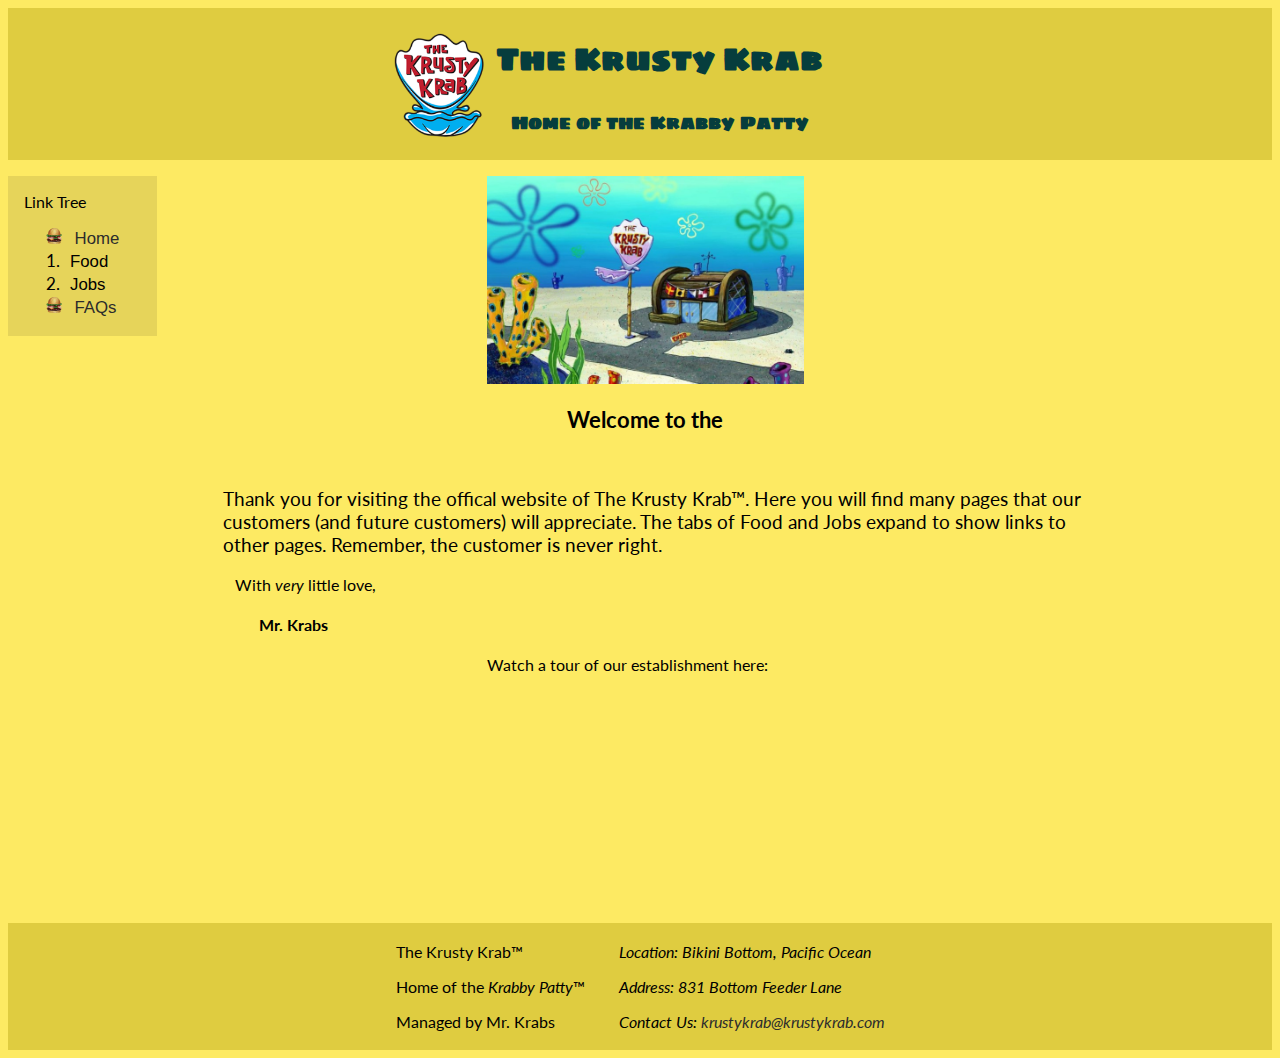
<file: index.html>
<!DOCTYPE html>
<html lang = "en">
    <head>
        <title>Home</title>
        <meta name="viewport" content="width=device-width, initial-scale=1.0"/>
        <link rel="icon" href="images/logo-32x32.png">
        <link rel="stylesheet" href="styles/screen.css">
        <link rel="stylesheet" href="styles/mobile.css">
        <link rel="preconnect" href="https://fonts.gstatic.com">
        <link href="https://fonts.googleapis.com/css2?family=Lato&family=Sigmar+One&display=swap" rel="stylesheet">
    </head>
    <header>
        <table class = "headerTable">
            <tr>
                <td colspan = "2">
                    <a href="index.html"><img src = "images/logo.png" alt="Company Logo"></a>
                </td>
                <td>
                    <h1>The Krusty Krab</h1>
                    <h3>Home of the Krabby Patty</h3>
                </td>
            </tr>     
        </table>
    </header>
    <body>
        <nav class = "wholeTree"><!-- content found in listExposer.js -->
            <p>Link Tree</p>
            <ol>
                <ul id="NonBurger">
                    <li><button ><a href="index.html">Home</a></button></li>
                </ul>
                <li><button id="foodButton" class="hamborger">Food</button><span id = "foodContent"></span></li>
                <li><button id="jobsButton" class="hamborger">Jobs</button><span id = "jobsContent"></span></li>
                <ul id="NonBurger">
                    <li><button><a href="faqs.html">FAQs</a></button></li>
                </ul>
            </ol>
            
            <script src="js/listExposer.js"></script>
        </nav>
        <figure id="heading">
            <img src ="images/krustyKrab.jpg" id="theKrustyKrab" alt ="An image of the krusty krab">
            <figcaption>
                <h3 class="animateIn">Welcome to the Krusty Krab's Website!</h3>
            </figcaption>
        </figure>
        <article>
            <p id="preForm" style="font-size:larger;">
                Thank you for visiting the offical website of The Krusty Krab&trade;. Here you will find many pages
                that our customers (and future customers) will appreciate. The tabs of Food and Jobs expand to 
                show links to other pages. Remember, the customer is never right. 
            </p>
            <p>&emsp;With <span class = "italic">very</span> little love,<br></p>
            <h4>&emsp;&emsp;&emsp;Mr. Krabs</h4>

            <p style="text-align:center; padding-right:18%;">Watch a tour of our establishment here:</p>
            <iframe id="krustyTour" width="600" height="auto" src="https://www.youtube.com/embed/TN0z8zcADFo?start=6" title="YouTube video player" frameborder="0" allow="accelerometer; autoplay; clipboard-write; encrypted-media; gyroscope; picture-in-picture" allowfullscreen></iframe>
        </article>
        <script src="js/textAnimator.js"></script>
    </body>
    <footer>
        <table id="footerTable"><!-- Content found in footerAdjust.js -->
        </table>
        <script src = "js/footerAdjuster.js"></script>
    </footer>
</html>
</file>
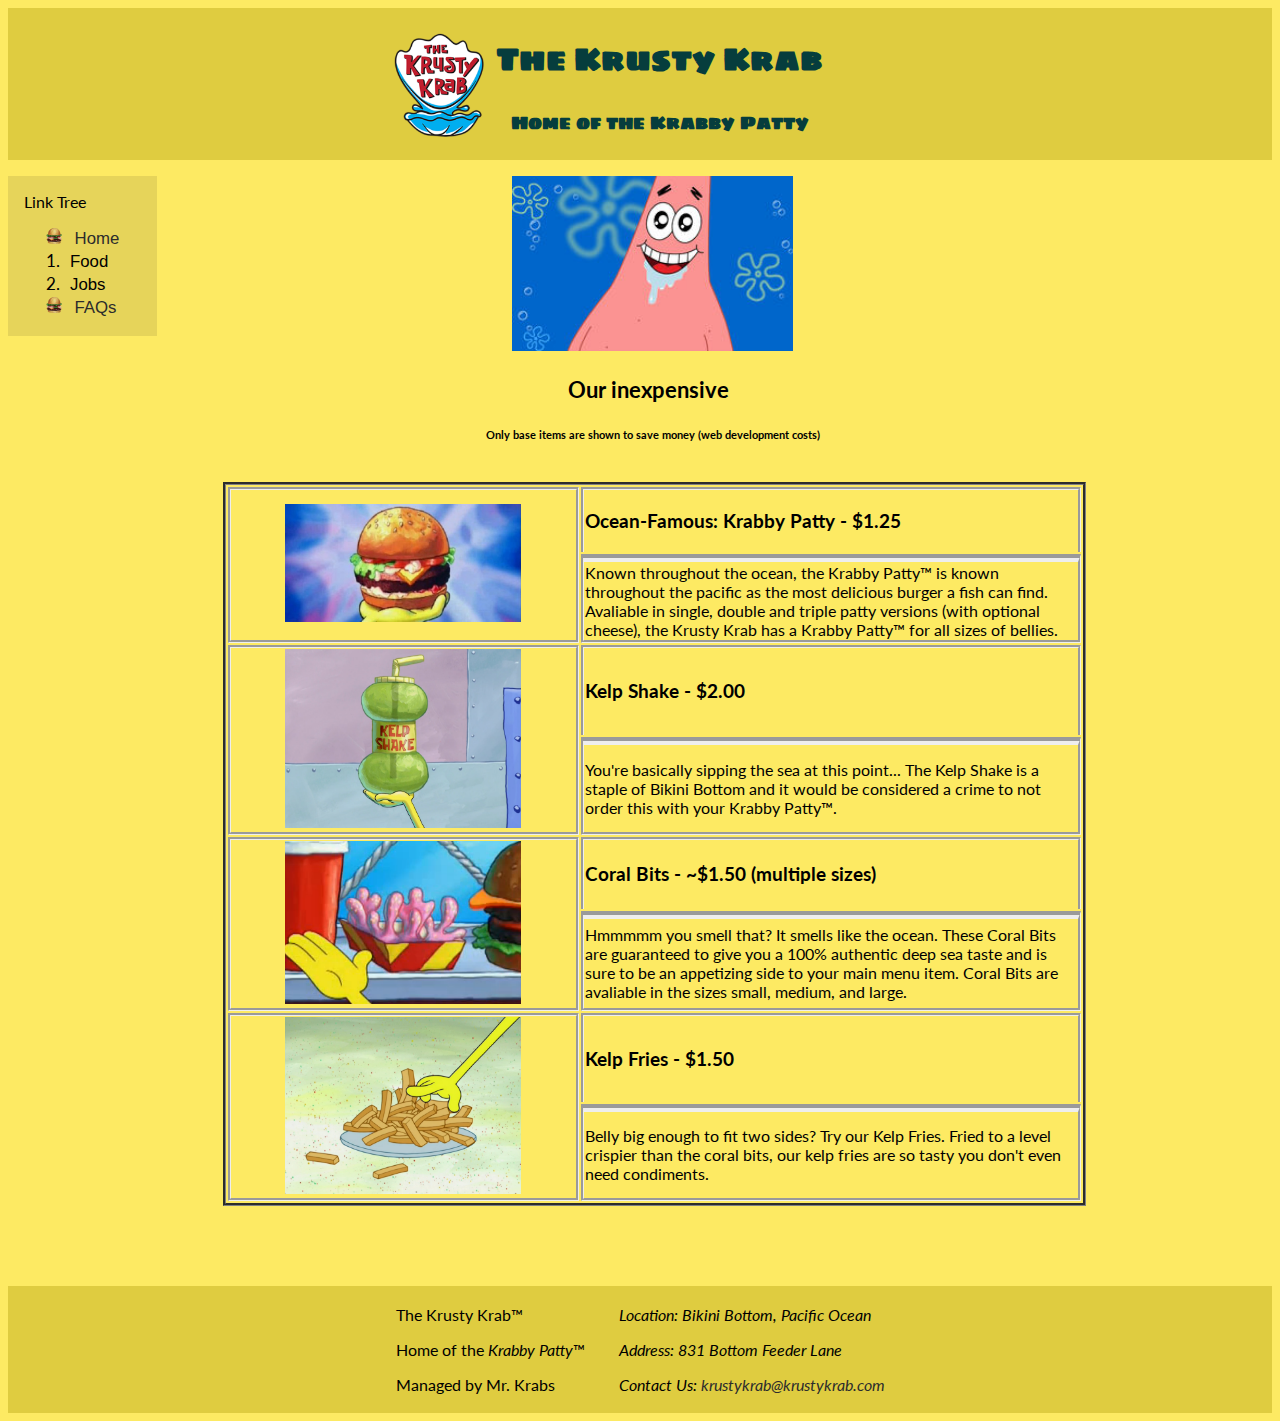
<file: detailedMenu.html>
<!DOCTYPE html>
<html lang = "en">
    <head>
        <title>Detailed Menu</title>
        <meta name="viewport" content="width=device-width, initial-scale=1.0"/>
        <link rel="icon" href="images/logo-32x32.png">
        <link rel="stylesheet" href="styles/screen.css">
        <link rel="stylesheet" href="styles/mobile.css">
        <link rel="preconnect" href="https://fonts.gstatic.com">
        <link href="https://fonts.googleapis.com/css2?family=Lato&family=Sigmar+One&display=swap" rel="stylesheet">
    </head>
    <header>
        <table class = "headerTable">
            <tr>
                <td colspan = "2">
                    <a href="index.html"><img src = "images/logo.png" alt="Company Logo"></a>
                </td>
                <td>
                    <h1>The Krusty Krab</h1>
                    <h3>Home of the Krabby Patty</h3>
                </td>
            </tr>     
        </table>
    </header>
    <body>
        <nav class = "wholeTree"> <!-- content found in listExposer.js -->
            <p>Link Tree</p>
            <ol>
                <ul id="NonBurger">
                    <li><button ><a href="index.html">Home</a></button></li>
                </ul>
                <li><button id="foodButton" class="hamborger">Food</button><span id = "foodContent"></span></li>
                <li><button id="jobsButton" class="hamborger">Jobs</button><span id = "jobsContent"></span></li>
                <ul id="NonBurger">
                    <li><button><a href="faqs.html">FAQs</a></button></li>
                </ul>
            </ol>
            <script src="js/listExposer.js"></script>
        </nav>
        <figure id="heading" id="hired">
            <img src="images/patrickDrooling.jpg" id="annoyedSquidWithSponge" alt="Patrick Drooling Because He's Hungry">
            <figcaption>
                <h2 class="animateIn">Our inexpensive delicious menu:</h2>
                <h6>Only base items are shown to save money (web development costs)</h6>
            </figcaption>
        </figure>
        <article>
            <!-- Borrowed over for reviews as it is already made. the content will change but the
            styling was already made -->
            <table id="reviews">
                <tbody>
                    <tr> <!-- Krabby Patty -->
                        <td class="stars" rowspan="2"><img src ="images/menuItems/krabbyPatty.png" class="menuItem" alt = "Krabby Patty"></td>
                        <td class="user"><h3>Ocean-Famous: Krabby Patty - $1.25</h3></td>
                        <tr>
                            <td class="reviewContent">
                                Known throughout the ocean, the Krabby Patty&trade; is known throughout the pacific as the most delicious burger 
                                a fish can find. Avaliable in single, double and triple patty versions (with optional cheese), the Krusty Krab 
                                has a Krabby Patty&trade; for all sizes of bellies.
                            </td>
                        </tr>
                    </tr>
                    <tr><!-- Shake -->
                        <td class="stars" rowspan="2"><img src ="images/menuItems/kelpShake.png" class="menuItem" alt="A kelp shake"></td>
                        <td class="user"><h3>Kelp Shake - $2.00</h3></td>
                        <tr>
                            <td class = "reviewContent">
                                You're basically sipping the sea at this point... The Kelp Shake is a staple of Bikini Bottom and it would be 
                                considered a crime to not order this with your Krabby Patty&trade;.
                            </td>
                        </tr>
                    </tr>
                    <tr> <!-- Coral Bits -->
                        <td class="stars" rowspan="2"><img src = "images/menuItems/coralBits.png" class="menuItem" alt="Some coral bits"></td>
                        <td class="user"><h3>Coral Bits - ~$1.50 (multiple sizes)</h3></td>
                        <tr>
                            <td class = "reviewContent">
                                Hmmmmm you smell that? It smells like the ocean. These Coral Bits are guaranteed to give you a 100% authentic 
                                deep sea taste and is sure to be an appetizing side to your main menu item. Coral Bits are avaliable in 
                                the sizes small, medium, and large.
                            </td>
                        </tr>
                    </tr>
                    <tr> <!-- Kelp Fries -->
                        <td class="stars" rowspan="2"><img src="images/menuItems/kelpFries.png" class="menuItem" alt="Kelp Fries"></td>
                        <td class="user"><h3>Kelp Fries - $1.50 </h3></td>
                        
                        <tr>
                            <td class="reviewContent">
                                Belly big enough to fit two sides? Try our Kelp Fries. Fried to a level crispier than the coral bits, our kelp fries 
                                are so tasty you don't even need condiments.
                            </td>
                        </tr>
                    </tr>                                        
                    
                </tbody>
            </table>
        </article>
        <script src="js/textAnimator.js"></script>
    </body>
    <footer>
        <table id="footerTable"><!-- Content found in footerAdjust.js -->
        </table>
        <script src = "js/footerAdjuster.js"></script>
    </footer>
</html>
</file>
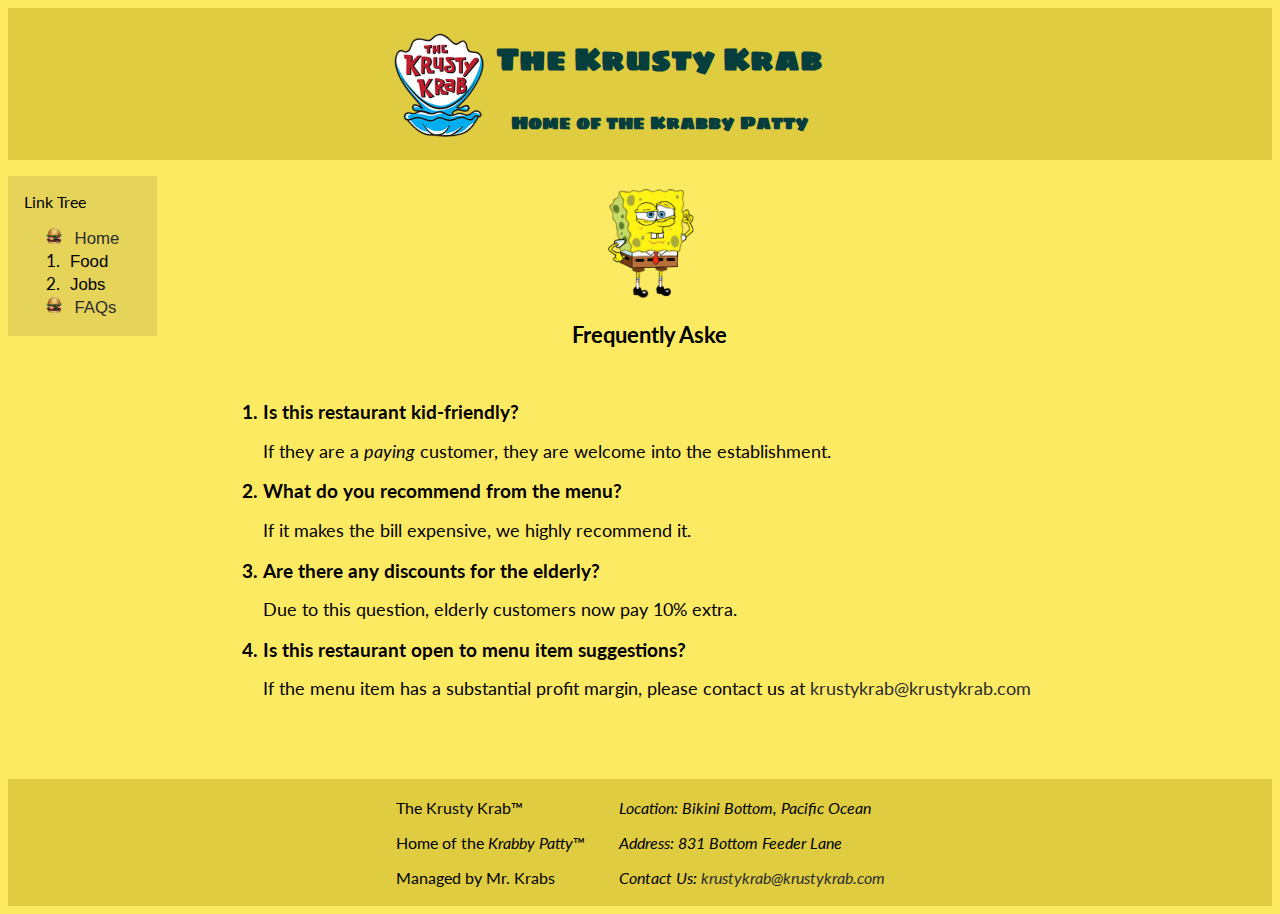
<file: faqs.html>
<!DOCTYPE html>
<html lang = "en">
    <head>
        <title>FAQs</title>
        <meta name="viewport" content="width=device-width, initial-scale=1.0"/>
        <link rel="icon" href="images/logo-32x32.png">
        <link rel="stylesheet" href="styles/screen.css">
        <link rel="stylesheet" href="styles/mobile.css">
        <link rel="preconnect" href="https://fonts.gstatic.com">
        <link href="https://fonts.googleapis.com/css2?family=Lato&family=Sigmar+One&display=swap" rel="stylesheet">
    </head>
    <header>
        <table class = "headerTable">
            <tr>
                <td colspan = "2">
                    <a href="index.html"><img src = "images/logo.png" alt="Company Logo"></a>
                </td>
                <td>
                    <h1>The Krusty Krab</h1>
                    <h3>Home of the Krabby Patty</h3>
                </td>
            </tr>     
        </table>
    </header>
    <body>
        <nav class = "wholeTree"><!-- content found in listExposer.js -->
            <p>Link Tree</p>
            <ol>
                <ul id="NonBurger">
                    <li><button ><a href="index.html">Home</a></button></li>
                </ul>
                <li><button id="foodButton" class="hamborger">Food</button><span id = "foodContent"></span></li>
                <li><button id="jobsButton" class="hamborger">Jobs</button><span id = "jobsContent"></span></li>
                <ul id="NonBurger">
                    <li><button><a href="faqs.html">FAQs</a></button></li>
                </ul>
            </ol>
            <script src="js/listExposer.js"></script>
        </nav>
        <figure id="heading">
                <img src="images/confusedSponge.png" id="confused" alt="Confused Spongebob"
                style="margin-top:-4%;"
                >
                <figcaption>
                    <h2 class="animateIn" style="margin-top:-1%;">Frequently Asked Questions:</h2>
                </figcaption>
            </figure>
        <article>
            
            <ol>
                <li class="question">Is this restaurant kid-friendly?</li>
                <p class="answer">If they are a <span class="italic">paying</span> customer, they are welcome into the establishment.</p>
                <li class="question">What do you recommend from the menu?</li>
                <p class="answer">If it makes the bill expensive, we highly recommend it.</p>
                <li class="question">Are there any discounts for the elderly?</li>
                <p class="answer">Due to this question, elderly customers now pay 10% extra. </p>
                <li class="question">Is this restaurant open to menu item suggestions?</li>
                <p class = "answer">If the menu item has a substantial profit margin, please contact us at 
                    <a href=\"mailto: scottgb04@outlook.com\">krustykrab@krustykrab.com</a>
                </p>
            </ol>
        </article>
        <script src="js/textAnimator.js"></script>
    </body>
    <footer>
        <table id="footerTable"><!-- Content found in footerAdjust.js -->
        </table>
        <script src = "js/footerAdjuster.js"></script>
    </footer>
</html>
</file>
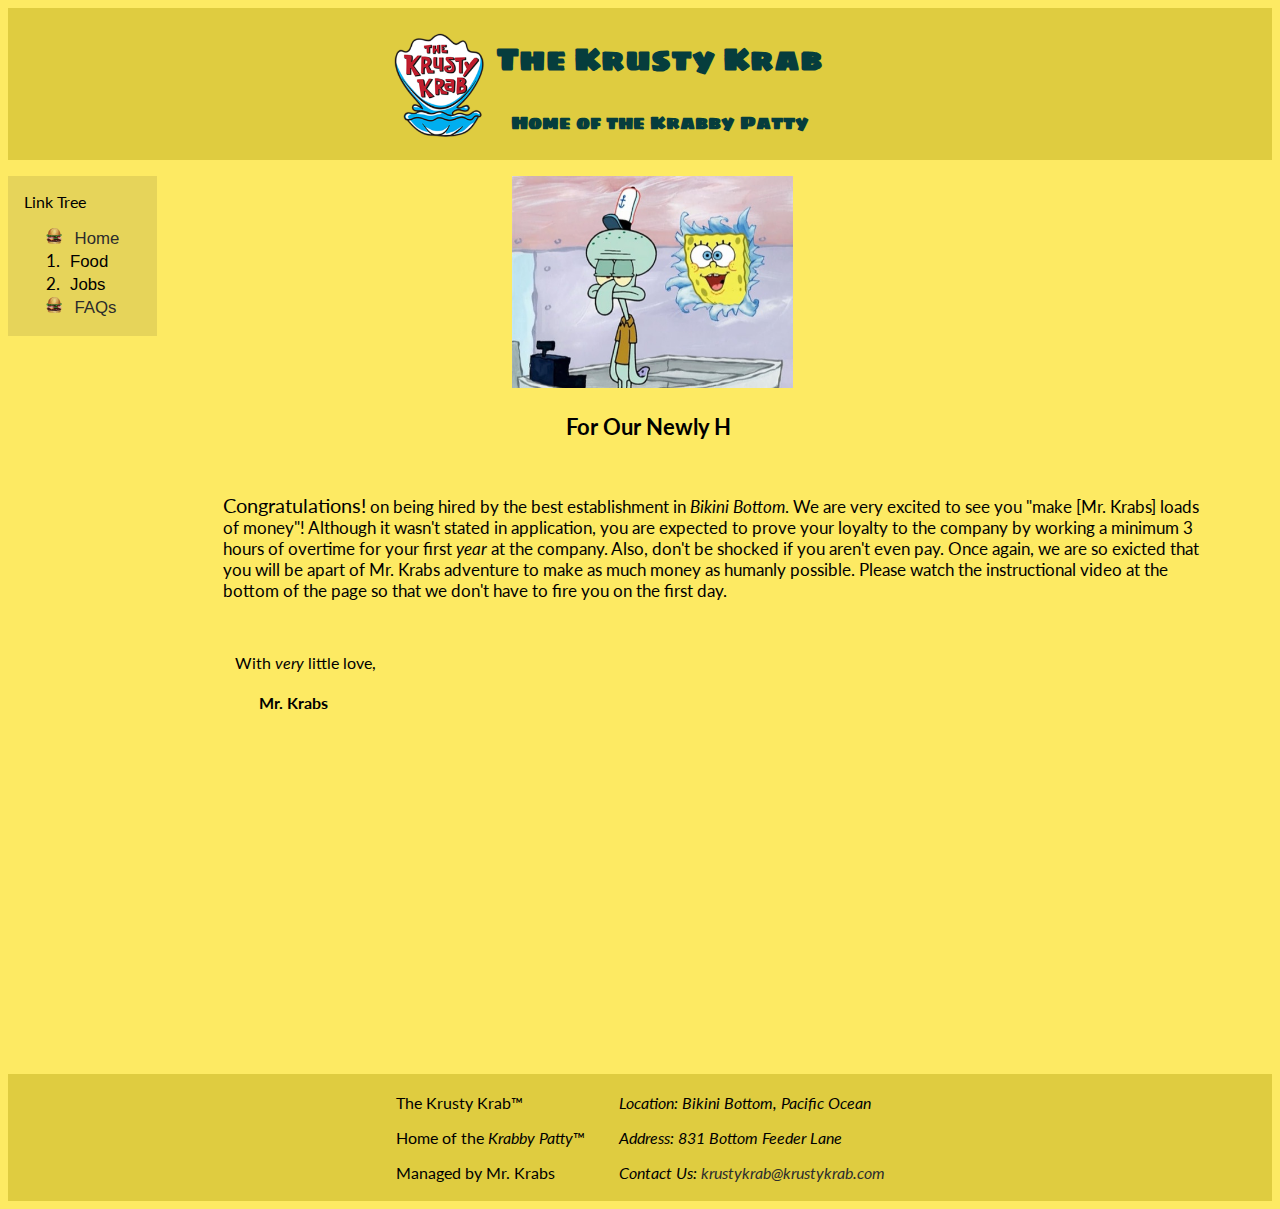
<file: hired.html>
<!DOCTYPE html>
<html lang = "en">
    <head>
        <title>Hired</title>
        <meta name="viewport" content="width=device-width, initial-scale=1.0"/>
        <link rel="icon" href="images/logo-32x32.png">
        <link rel="stylesheet" href="styles/screen.css">
        <link rel="stylesheet" href="styles/mobile.css">
        <link rel="preconnect" href="https://fonts.gstatic.com">
        <link href="https://fonts.googleapis.com/css2?family=Lato&family=Sigmar+One&display=swap" rel="stylesheet">
    </head>
    <header>
        <table class = "headerTable">
            <tr>
                <td colspan = "2">
                    <a href="index.html"><img src = "images/logo.png" alt="Company Logo"></a>
                </td>
                <td>
                    <h1>The Krusty Krab</h1>
                    <h3>Home of the Krabby Patty</h3>
                </td>
            </tr>     
        </table>
    </header>
    <body>
        <nav class = "wholeTree"><!-- content found in listExposer.js -->
            <p>Link Tree</p>
            <ol>
                <ul id="NonBurger">
                    <li><button ><a href="index.html">Home</a></button></li>
                </ul>
                <li><button id="foodButton" class="hamborger">Food</button><span id = "foodContent"></span></li>
                <li><button id="jobsButton" class="hamborger">Jobs</button><span id = "jobsContent"></span></li>
                <ul id="NonBurger">
                    <li><button><a href="faqs.html">FAQs</a></button></li>
                </ul>
            </ol>
            <script src="js/listExposer.js"></script>
        </nav>
        <figure id="heading" id=>
                <img src="images/forTheHired.jpg" id="annoyedSquidWithSponge" alt="Our happy employees">
                <figcaption>
                    <h2 class="animateIn">For Our Newly Hired Employees:</h2>
                </figcaption>
        </figure>
        <article>
            
            <p style="font-size:17px;">
                <span class="pix20">Congratulations!</span> on being hired by the best establishment in 
                <span class="italic">Bikini Bottom</span>. We are very excited to see you "make [Mr. Krabs] 
                loads of money"! Although it wasn't stated in application, you are expected to prove your loyalty
                to the company by working a minimum 3 hours of overtime for your first <span class="italic">
                    year
                </span>
                at the company. Also, don't be shocked if you aren't even pay. Once again, we are so exicted that 
                you will be apart of Mr. Krabs adventure to make as much money as humanly possible. Please watch
                the instructional video at the bottom of the page so that we don't have to fire you on the first day.
            </p>
            <br>
            <p>&emsp;With <span class = "italic">very</span> little love,<br></p>
            <h4>&emsp;&emsp;&emsp;Mr. Krabs</h4>

            <br><br><br>
            <div id="instructional">
                <iframe style="padding-left:3.5%;"width="360" height="200" src="https://www.youtube.com/embed/Pblb2_mTfvI" title="YouTube video player" frameborder="0" allow="accelerometer; autoplay; clipboard-write; encrypted-media; gyroscope; picture-in-picture" allowfullscreen></iframe>
            </div>
        </article>
        <script src="js/textAnimator.js"></script>
    </body>
    <footer>
        <table id="footerTable"><!-- Content found in footerAdjust.js -->
        </table>
        <script src = "js/footerAdjuster.js"></script>
    </footer>
</html>
</file>
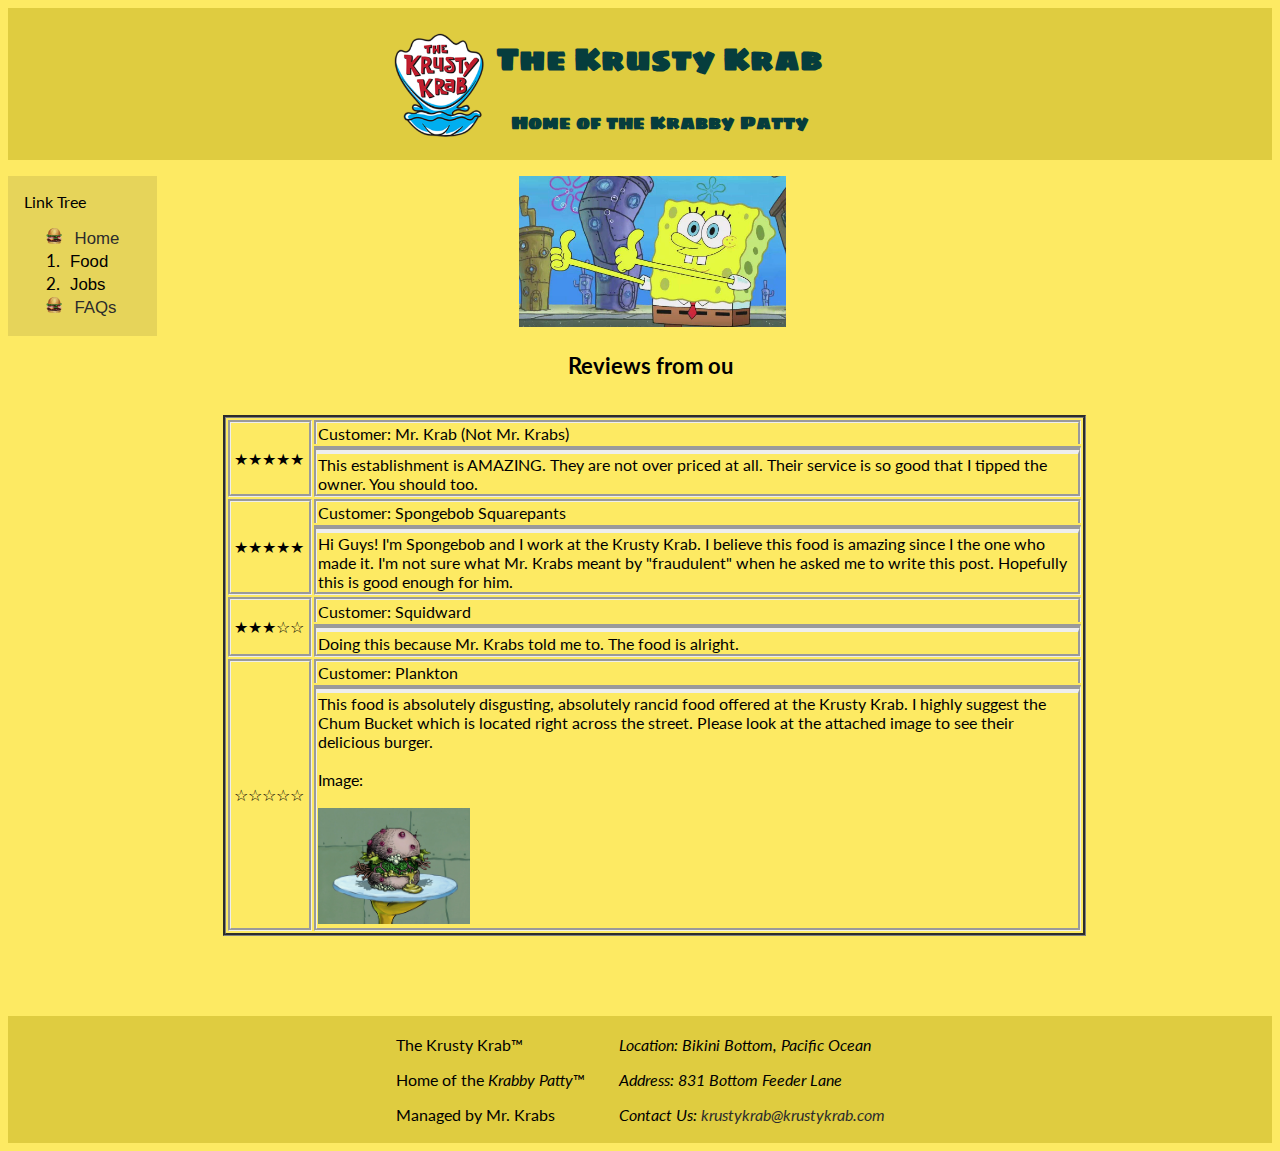
<file: reviews.html>
<!DOCTYPE html>
<html lang = "en">
    <head>
        <title>Reviews</title>
        <meta name="viewport" content="width=device-width, initial-scale=1.0"/>
        <link rel="icon" href="images/logo-32x32.png">
        <link rel="stylesheet" href="styles/screen.css">
        <link rel="stylesheet" href="styles/mobile.css">
        <link rel="preconnect" href="https://fonts.gstatic.com">
        <link href="https://fonts.googleapis.com/css2?family=Lato&family=Sigmar+One&display=swap" rel="stylesheet">
    </head>
    <header>
        <table class = "headerTable">
            <tr>
                <td colspan = "2">
                    <a href="index.html"><img src = "images/logo.png" alt="Company Logo"></a>
                </td>
                <td>
                    <h1>The Krusty Krab</h1>
                    <h3>Home of the Krabby Patty</h3>
                </td>
            </tr>     
        </table>
    </header>
    <body>
        <nav class = "wholeTree"><!-- content found in listExposer.js -->
            <p>Link Tree</p>
            <ol>
                <ul id="NonBurger">
                    <li><button ><a href="index.html">Home</a></button></li>
                </ul>
                <li><button id="foodButton" class="hamborger">Food</button><span id = "foodContent"></span></li>
                <li><button id="jobsButton" class="hamborger">Jobs</button><span id = "jobsContent"></span></li>
                <ul id="NonBurger">
                    <li><button><a href="faqs.html">FAQs</a></button></li>
                </ul>
            </ol>
            
            <script src="js/listExposer.js"></script>
        </nav>
        <figure id="heading" id="review"> 
                <img src="images/thumbsUp.jpg" id = "thumbsUp" alt="Spongebob giving a thumbs up">
                <figcaption>
                    <h2 class="animateIn">Reviews from our customers:</h2>
                </figcaption>
        </figure>
        <article>
            
            <!--      Full Star: &#9733;      Empty Star: &#9734;           -->
            <table id="reviews">
                <tbody>
                    <tr> <!-- Mr Krabs being a fraud-->
                        <td class="stars" rowspan="2"><p>&#9733;&#9733;&#9733;&#9733;&#9733;</p></td>
                        <td class="user">Customer: Mr. Krab (Not Mr. Krabs)</td>
                        <tr>
                            <td class="reviewContent">This establishment is AMAZING. They are not over priced at all. 
                                Their service is so good that I tipped the owner. You should too.
                            </td>
                        </tr>
                    </tr>
                    <tr><!-- Spongebob-->
                        <td class="stars" rowspan="2"><p>&#9733;&#9733;&#9733;&#9733;&#9733;</p></td>
                        <td class="user">Customer: Spongebob Squarepants</td>
                        <tr>
                            <td class = "reviewContent">
                                Hi Guys! I'm Spongebob and I work at the Krusty Krab. I believe this food is amazing since I the one who made it.
                                I'm not sure what Mr. Krabs meant by "fraudulent" when he asked me to write this post. Hopefully this is good enough
                                for him.
                            </td>
                        </tr>
                    </tr>
                    <tr> <!-- Squidward -->
                        <td class="stars" rowspan="2"><p>&#9733;&#9733;&#9733;&#9734;&#9734;</p></td>
                        <td class="user">Customer: Squidward </td>
                        <tr>
                            <td class = "reviewContent">
                                Doing this because Mr. Krabs told me to. The food is alright.
                            </td>
                        </tr>
                    </tr>
                    <tr> <!-- Plankton -->
                        <td class="stars" rowspan="2"><p>&#9734;&#9734;&#9734;&#9734;&#9734;</p></td>
                        <td class="user">Customer: Plankton</td>
                        
                        <tr>
                            <td class="reviewContent">
                                This food is absolutely disgusting, absolutely rancid food offered at the Krusty Krab. I highly suggest the 
                                Chum Bucket which is located right across the street. Please look at the attached image to see their delicious
                                burger. <br><br>Image:<br><br>

                                <img src ="images/menuItems/nastyPatty.png" height=auto width="20%" alt="Nasty Patty">
                            </td>
                        </tr>
                    </tr>                                        
                    
                </tbody>
            </table>
        </article>
        <script src="js/textAnimator.js"></script>
    </body>
    <footer>
        <table id="footerTable"><!-- Content found in footerAdjust.js -->
        </table>
        <script src = "js/footerAdjuster.js"></script>
    </footer>
</html>
</file>
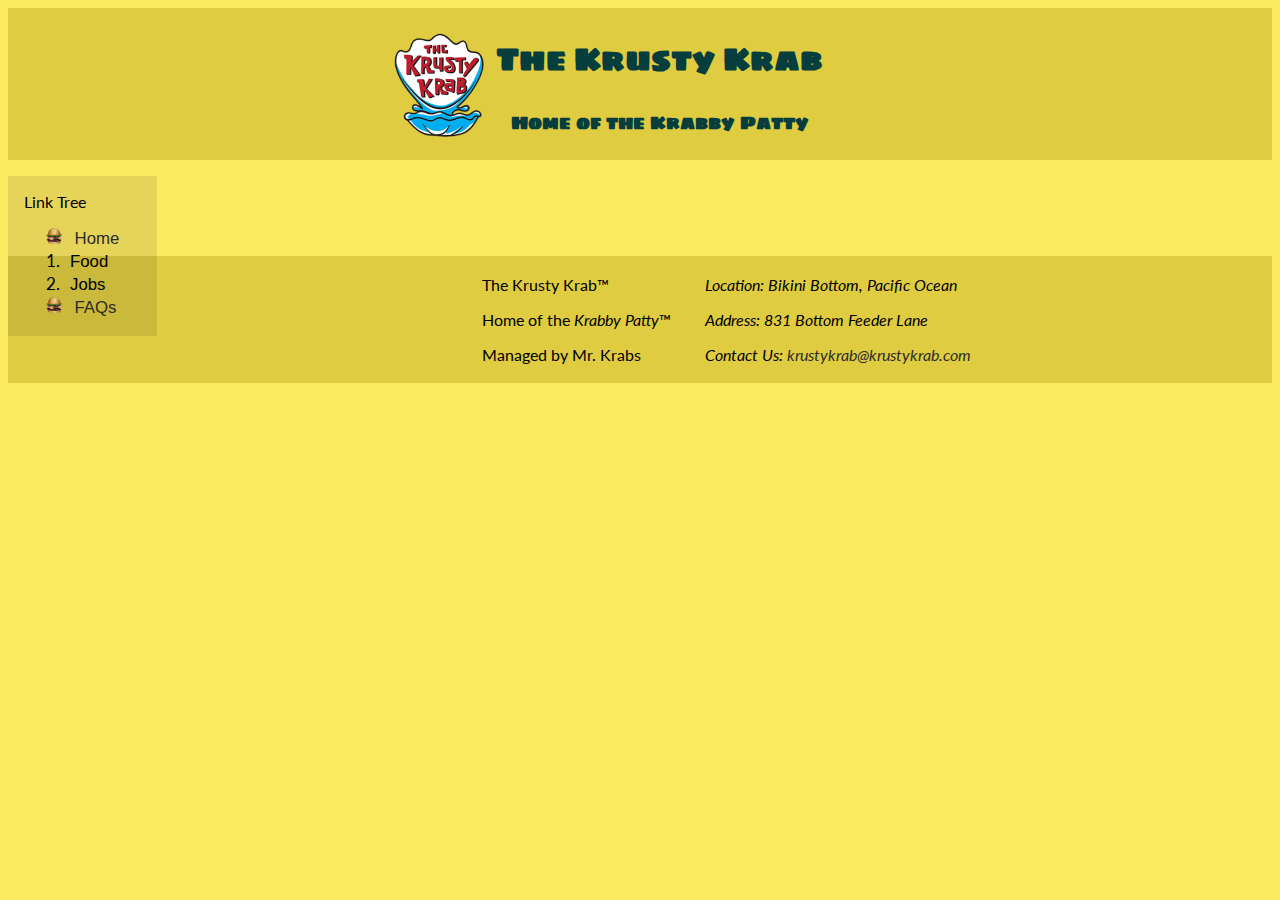
<file: template.html>
<!DOCTYPE html>
<html lang = "en">
    <head>
        <title>Title</title>
        <meta name="viewport" content="width=device-width, initial-scale=1.0"/>
        <link rel="icon" href="images/logo-32x32.png">
        <link rel="stylesheet" href="styles/screen.css">
        <link rel="stylesheet" href="styles/mobile.css">
        <link rel="preconnect" href="https://fonts.gstatic.com">
        <link href="https://fonts.googleapis.com/css2?family=Lato&family=Sigmar+One&display=swap" rel="stylesheet">
    </head>
    <header>
        <table class = "headerTable">
            <tr>
                <td colspan = "2">
                    <a href="index.html"><img src = "images/logo.png" alt="Company Logo"></a>
                </td>
                <td>
                    <h1>The Krusty Krab</h1>
                    <h3>Home of the Krabby Patty</h3>
                </td>
            </tr>     
        </table>
    </header>
    <body>
        <nav class = "wholeTree"><!-- content found in listExposer.js -->
            <p>Link Tree</p>
            <ol>
                <ul id="NonBurger">
                    <li><button ><a href="index.html">Home</a></button></li>
                </ul>
                <li><button id="foodButton" class="hamborger">Food</button><span id = "foodContent"></span></li>
                <li><button id="jobsButton" class="hamborger">Jobs</button><span id = "jobsContent"></span></li>
                <ul id="NonBurger">
                    <li><button><a href="faqs.html">FAQs</a></button></li>
                </ul>
            </ol>
            
            <script src="js/listExposer.js"></script>
        </nav>
        <article>

        </article>
    </body>
    <footer>
        <table id="footerTable"><!-- Content found in footerAdjust.js -->
        </table>
        <script src = "js/footerAdjuster.js"></script>
    </footer>
</html>
</file>
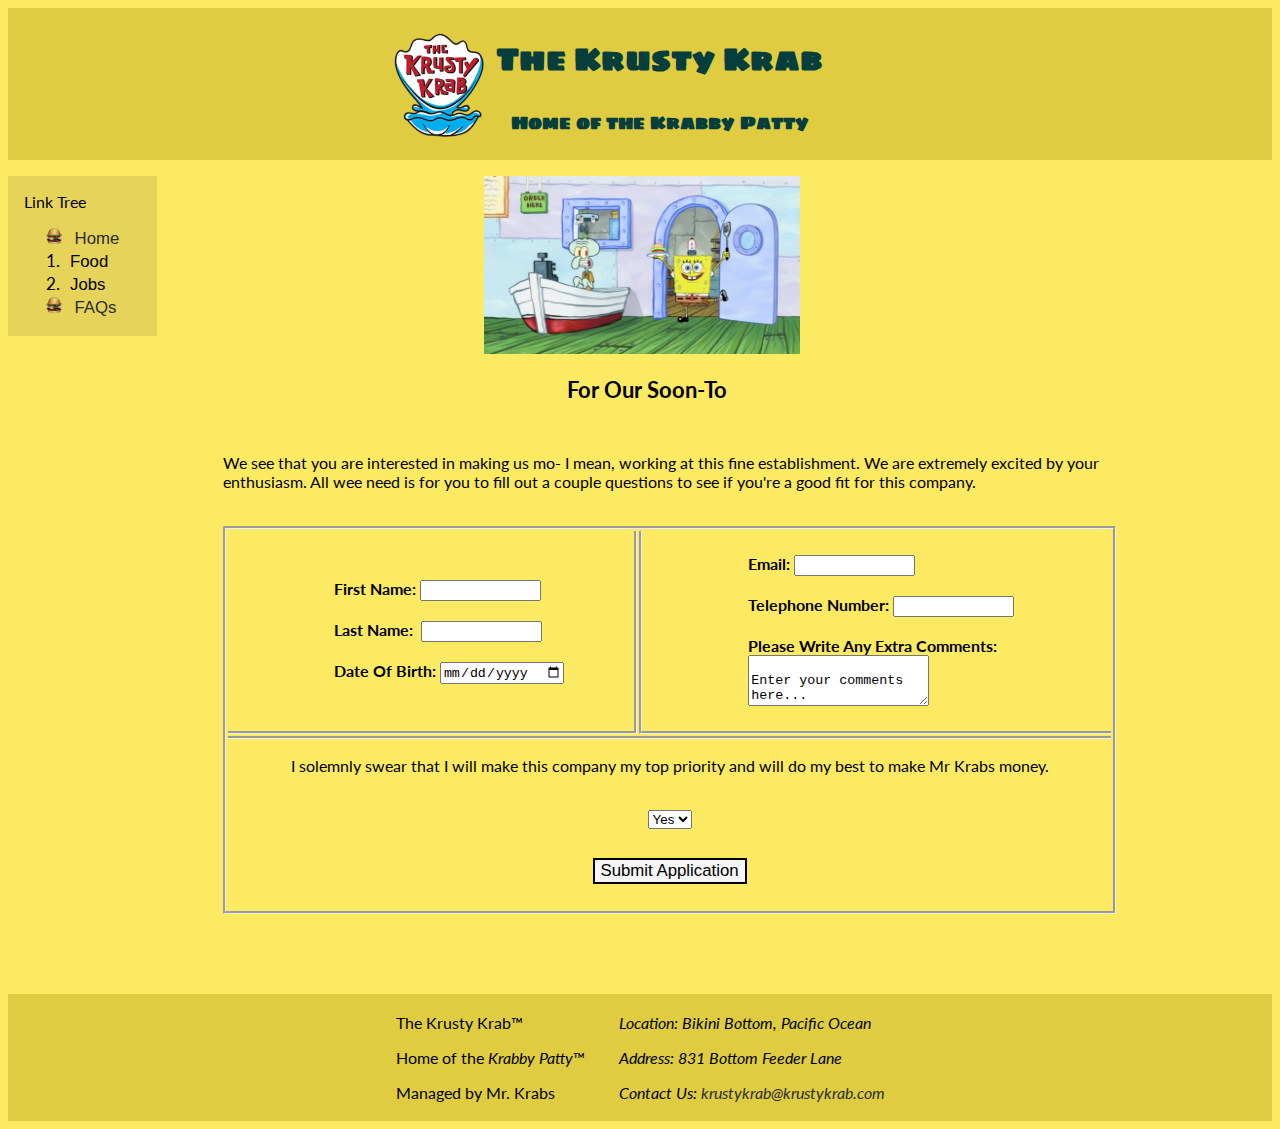
<file: toBeHired.html>
<!DOCTYPE html>
<html lang = "en">
    <head>
        <meta name="viewport" content="width=device-width, initial-scale=1.0"/>
        <title>To-Be-Hired</title>
        <link rel="icon" href="images/logo-32x32.png">
        <link rel="stylesheet" href="styles/screen.css">
        <link rel="stylesheet" href="styles/mobile.css">
        <link rel="stylesheet" href="styles/fix.css">
        <link rel="preconnect" href="https://fonts.gstatic.com">
        <link href="https://fonts.googleapis.com/css2?family=Lato&family=Sigmar+One&display=swap" rel="stylesheet">
    </head>
    <header>
        <table class = "headerTable">
            <tr>
                <td colspan = "2">
                    <a href="index.html"><img src = "images/logo.png" alt="Company Logo"></a>
                </td>
                <td>
                    <h1>The Krusty Krab</h1>
                    <h3>Home of the Krabby Patty</h3>
                </td>
            </tr>     
        </table>
    </header>
    <body>
        <nav class = "wholeTree"><!-- content found in listExposer.js -->
            <p >Link Tree</p>
            <ol>
                <ul id="NonBurger">
                    <li><button ><a href="index.html">Home</a></button></li>
                </ul>
                <li><button id="foodButton" class="branchHeadings" class="hamborger">Food</button><span id = "foodContent"></span></li>
                <li><button id="jobsButton" class="branchHeadings "class="hamborger" >Jobs</button><span id = "jobsContent"></span></li>
                <ul id="NonBurger">
                    <li><button><a href="faqs.html">FAQs</a></button></li>
                </ul>
            </ol>
            
            <script src="js/listExposer.js"></script>
        </nav>
        <figure id="heading">
                <img src="images/toBeHired.jpg"  id="spongeBargingOutOfTheKitchen" alt="Our happy employees... again">
                <figcaption>
                    <h3 class="animateIn">For Our Soon-To-Be Hired Employees:</h3>
                </figcaption>
        </figure>
            
        <article>
            <p id="preForm">
                We see that you are interested in making us mo- I mean, working at this fine establishment. 
                We are extremely excited by your enthusiasm. All wee need is for you to fill out a couple 
                questions to see if you're a good fit for this company.
            </p>
            <br>
            <form action="mailto:scottgb04@outlook.com" method="POST" enctype="text/plain">
                <table>
                    <td id="left" class="formTD"> 
                        <h4>
                            First Name:
                            <input type="text" name="username" size="12" maxlength="20">
                            <br><br>
                            Last Name:&nbsp;
                            <input type="text" name="lastName" size="12" maxlength="40">
                            <br><br>
                            Date Of Birth:
                            <input type="date" name="dateOfBirth">
                        </h4>
                    </td>
                    <td id="right" class="formTD">
                        <h4>
                            Email:
                            <input type="text" name="Email" size="12" maxlength="60">
                            <br><br>
                            Telephone Number:
                            <input type="tel" name="Telephone" size="12" maxlength="18">
                            <br><br>
                            Please Write Any Extra Comments:
                            <br>
                            <textarea name="comments" cols="20" rows="3" id="comments">
                                Enter your comments here...
                            </textarea>
                        </h4>
                    </td>
                    <tr>
                        <td id="bottom" colspan="2">
                            <p style="text-align:center">
                            I solemnly swear that I will make this company my top priority and will do 
                            my best to make Mr Krabs money.</p>
                            <br>
                            <select id ="hireDecider" name="decider" style="display:block; margin:auto; margin-bottom:3%;">
                                <option value="yes">Yes</option>
                                <option value="no">No</option>
                            </select>
                        </td>
                    </tr>
                    <script src="js/textareaClearer.js"></script>
                </table>
                <button id="applicationButton" style="display:block; margin:auto;margin-bottom:3%;">Submit Application</button>
            </form> 

            <div id="appDecision" style="text-align:center; padding-right:9%;"></div>
            <script src="js/submitApplication.js"></script>
        </article>
        <script src="js/textAnimator.js"></script>
    </body>
    <footer> 
        <table id="footerTable"> <!-- Content found in footerAdjust.js -->
        </table>
        <script src = "js/footerAdjuster.js"></script>
    </footer>
</html>
</file>
<file: styles/screen.css>
html{
    background-color:rgb(253,234,99);
    font-family:lato, sans-serif;
    color:black;
}

header{
    text-align: center;
    padding-right:5%;
    color:rgb(6, 61, 61);
    background-color:rgb(223, 204, 64);
}

footer{
    bottom:0px;
    margin-bottom:0.5rem;
    margin-top:5rem;
    left:8px;
    right:8px;
    background-color:rgb(223, 204, 64);
}

footer table{
    margin-right:auto;
    margin-left:auto;
}

.headerTable{
    margin-left:auto;
    margin-right:auto;
    font-weight:90;
    font-family: 'Sigmar One', cursive;
}

.headerTable img{
    height:6.5rem;
    /* margin: top right bottom left */
    margin: 0.6rem 0.5rem 0px 0px;
}

.wholeTree{float:left;margin-right:1.5rem;}



nav{
    padding-left: 1rem;
    padding-right: 2rem;
    margin-top:1rem;
    margin-bottom:25%;
    display:block;
    background-color:rgba(0,0,0,0.09);
}

.italic{
    font-style:italic;
}

a{
    text-decoration:none;
    color:rgb(44, 44, 44);
}

a:hover{
    color: rgba(0,0,0,0.6);
}

ul{
    list-style-image:url('../images/burger-16x16.png'); /* Image of a krabby patty */
}

button{
    background:none;
    border:none;
    font-size:1.05rem;
    cursor:pointer;
}

.wholeTree ol{
    font-size:1.05em;
}

#NonBurger{
    padding:0;
    margin-left:-1.1em;
    list-style-position:inside;
}

.hamborger:hover{
    color:rgba(0,0,0,0.6);
}

article{
    display:block;
    margin-right:5%;
    margin-left:17%;
    padding-top:1rem;
}

.question{
    font-weight:bold;
    font-size:larger;
}

.answer{
    font-size:110%;

}

#reviews{
    width:87.5%;
    border-style:groove;

}
#reviews thead td{
    padding:1.5rem 0 1.5rem 0;
    text-align:center;
    border-style:none;
}
#reviews td{
    border-style:groove;
}

.stars{
    text-align:center;
    padding-left:0.2rem;
    padding-right:0.3rem;
}

.user{
    border-bottom-width:0px;
}
.reviewContent{
    border-top-style:dashed;
    border-top-width:0.5rem;
}

#heading{
    padding-right:18%;
    text-align:center;
}

/* For animating the heading */
span.preFade{
    opacity: 0;
    font-size: 1px;
}

span.fade{
    transition: all 0.25s ease;
    font-size: 22px;
    opacity: 1;
}

.pix20{
    font-size:20px;
}

iframe{
    width:inherit;
    margin-left:26.5%;
    margin-right:auto;
}

#thumbsUp{
    height:auto;
    width:38%;
}

#annoyedSquidWithSponge{
    height:auto;
     width:40%;
     
}
figure{
    padding-left:20%;
}

#confused{
    height:auto;
    width:25%;
}

.menuItem{
    height:auto;
    width:70%;

}

#spongeBargingOutOfTheKitchen{
    height:auto;
    padding-right:3%;
    width:45%;
}

figcaption{
    text-align:center;
}

form{
    border-style:groove;
    width:90%;
}

form table{
    width:100%;
}

.formTD{
    padding-left:12%
}

#right{
    border-left-style:groove;
}
#left{
    border-right-style:groove;
}
#left, #right{
    border-bottom-style:groove;
}
#bottom{
    border-top-style:groove;
}

#preForm{
    width:90%;
}

#applicationButton{
    border:2px;
    border-style:solid;
    color:black;
    background-color:whitesmoke;
}

#applicationButton:hover{
    color:darkgoldenrod;
}

#theKrustyKrab{
    height:auto;
    width:45%;
    padding-right:2%;
}
</file>
<file: styles/mobile.css>
@media screen and (max-width: 768px){
    
    li{
        padding-bottom:15px;

    }
    a{
        padding-top:15px;
        font-size:1.1rem;
    }
    article{
        padding-left:auto;
        display:block;
        margin-top:25%;
        padding-right:10%;
    }
    .animateIn{
        font-size:30px;
    }
    ul{
        padding-top:15px;
    }
    ul li{
        padding-top:15px;
    }

    /* Images */
    #thumbsUp{
        height:auto;
        width:67%;
    }
    #heading{
        padding-top:5%;
        height:110%;
        padding-left:25%;
        padding-right:0;
    }
    #annoyedSquidWithSponge{
        height:auto;
        width:56%;
    }
    .formTD{
        padding-left:2%;
        padding-right:3%;
    }
    .wholeTree{
        margin-bottom:10%;
        margin-right:0.75rem;
    }
    #confused{
        width:55%;    
    }
    #reviews{
        margin-top:5%;
    }
    #theKrustyKrab{
        width:54%;
        height:auto;
    }
    .menuItem{
        width:90%;
    }
    #droolingPatrick{
        height:auto;
        width:56%;
    }
    #spongeBargingOutOfTheKitchen{
        height:auto;
        width:53.5%;
    }
    .youtube{
        margin-left:0;
    }
    #nasty{
        width:65%;
    }

}
</file>
<file: styles/fix.css>
@media screen and (min-width:682px) and (max-width: 1028px){
    #preForm{
        padding-bottom:12%;
    }
}
</file>
